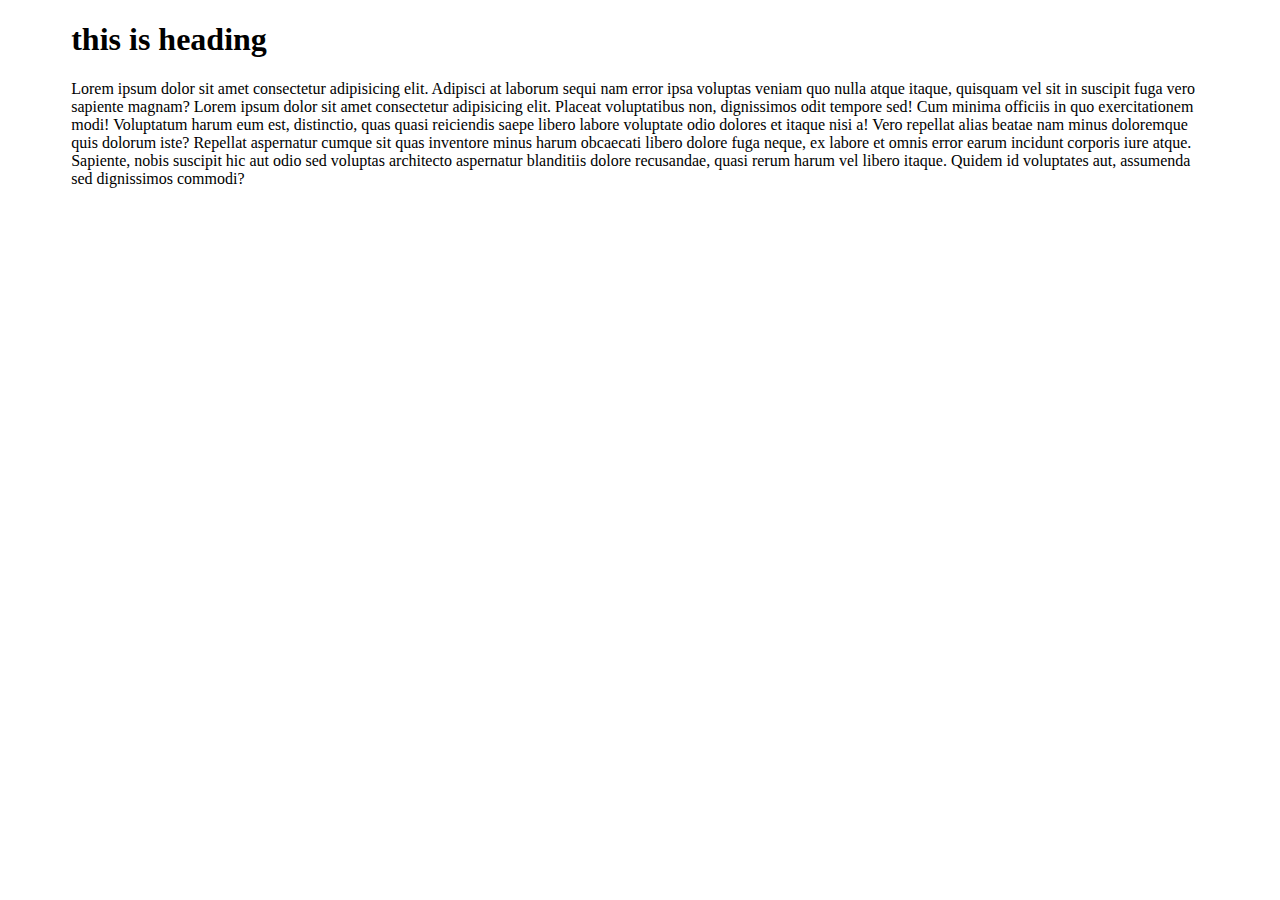
<file: test.html>
<!DOCTYPE html>
<html lang="en">
<head>
    <meta charset="UTF-8">
    <meta http-equiv="X-UA-Compatible" content="IE=edge">
    <meta name="viewport" content="width=device-width, initial-scale=1.0">
    <title>Document</title>
    <style>
        .container{
            /* width: 1200px;  */
            /* width mai minimize mai agr 1200 se pixel se kam hua to scroll bar a ajayega */

            max-width: 1200px;

            /* aur max width mai agr 1200px se kam hua to scroll bar nahi ayega lekin side se margin nahi bachega */

            width: 90%;

            margin: 0 auto;
        }
    </style>
</head>
<body>
    <div class="container">
        <h1>this is heading</h1>
        <p>Lorem ipsum dolor sit amet consectetur adipisicing elit. Adipisci at laborum sequi nam error ipsa voluptas veniam quo nulla atque itaque, quisquam vel sit in suscipit fuga vero sapiente magnam? Lorem ipsum dolor sit amet consectetur adipisicing elit. Placeat voluptatibus non, dignissimos odit tempore sed! Cum minima officiis in quo exercitationem modi! Voluptatum harum eum est, distinctio, quas quasi reiciendis saepe libero labore voluptate odio dolores et itaque nisi a! Vero repellat alias beatae nam minus doloremque quis dolorum iste? Repellat aspernatur cumque sit quas inventore minus harum obcaecati libero dolore fuga neque, ex labore et omnis error earum incidunt corporis iure atque. Sapiente, nobis suscipit hic aut odio sed voluptas architecto aspernatur blanditiis dolore recusandae, quasi rerum harum vel libero itaque. Quidem id voluptates aut, assumenda sed dignissimos commodi?</p>
    </div>
    
</body>
</html>
</file>
